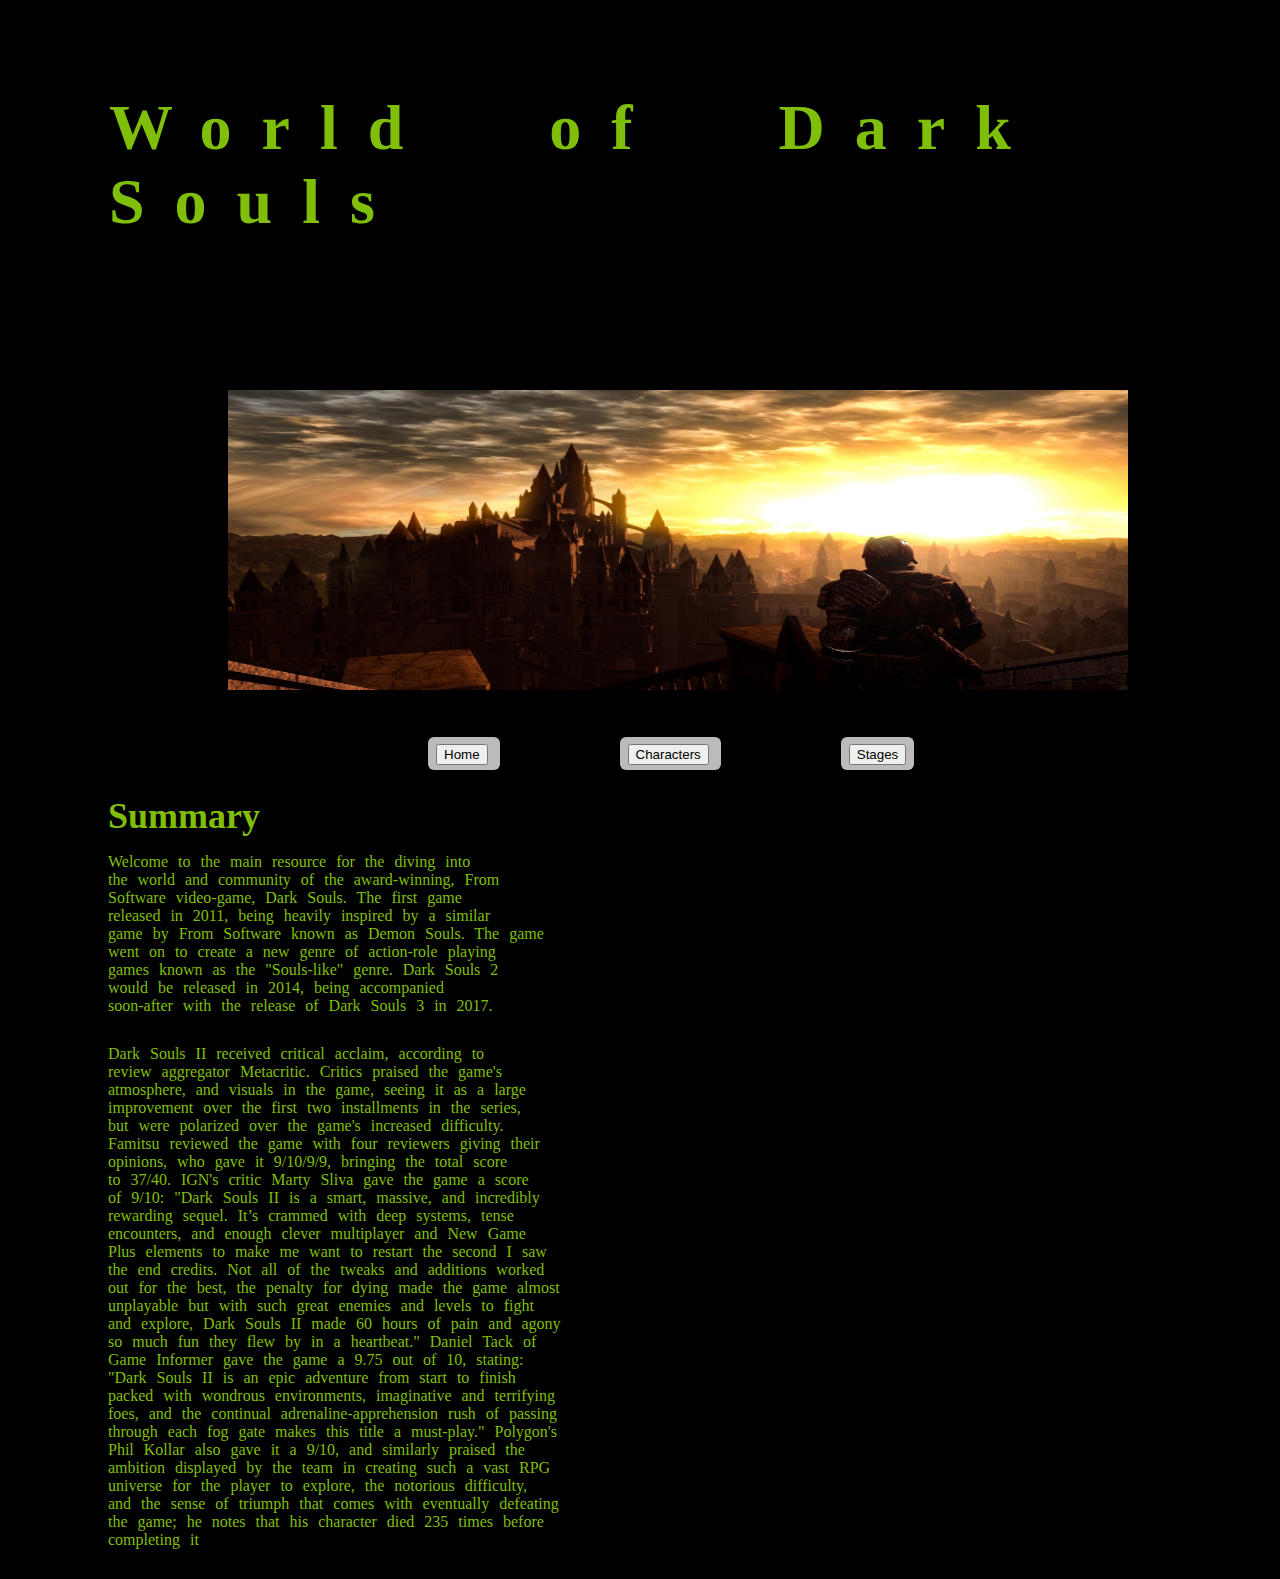
<file: index.html>
<!DOCTYPE html>
<html lang="en">
<head>
    <meta charset="UTF-8">
    <meta name="viewport" content="width=device-width, initial-scale=1.0">
    <title>World of Dark Souls</title>
    <link rel="stylesheet" href="./style/style.css" >
</head>
<body>
    <div>
        <h1 id="titlePage">
            <font color="#80bf09";>World of Dark Souls</font>
        </h1>
        <img src="./images/anorlando.jfif" alt="Dark Souls image" id="resize">
            <div id="resizeMenu">
                <!-- <button type="button">
                    Home/News
                </button>
                <button type="button">
                    Stages
                </button> -->

                <form action="index.html" id="homeButton">
                    <input type="submit" value="Home" />
                </form>
                <form action="charactersPage.html" id="homeButton">
                    <input type="submit" value="Characters" />
                </form>
                <form action="stages.html" id="homeButton">
                    <input type="submit" value="Stages" />
                </form>
                    
                
            </div>
            
            <div id="headingOne">
                
                <h2>
                    <font color="#80bf09";>Summary</font>
                    <iframe width="560" height="315" src="https://www.youtube.com/embed/2-hFVNCLHOY" 
                frameborder="0" allow="accelerometer; autoplay; encrypted-media; gyroscope; picture-in-picture" 
                allowfullscreen  id="picRight"></iframe>
                    <p class="paragraphOne">
                        <font color="#80bf09";>Welcome to the main resource for the diving into <br>
                        the world and community of the award-winning, From <br>
                        Software video-game, Dark Souls. The first game <br>
                        released in 2011, being heavily inspired by a similar <br>
                        game by From Software known as Demon Souls. The game <br>
                        went on to create a new genre of action-role playing <br>
                        games known as the "Souls-like" genre. Dark Souls 2 <br>
                        would be released in 2014, being accompanied <br>
                        soon-after with the release of Dark Souls 3 in 2017. </font>
                    </p>
                    
                </h2>
                
            </div>
                <h2 id="headingOne">
                    <p class="paragraphOne">
                        <font color="#80bf09";>Dark Souls II received critical acclaim, according to <br>
                        review aggregator Metacritic. Critics praised the game's <br>
                        atmosphere, and visuals in the game, seeing it as a large <br>
                        improvement over the first two installments in the series, <br>
                        but were polarized over the game's increased difficulty. <br>
                        Famitsu reviewed the game with four reviewers giving their <br>
                        opinions, who gave it 9/10/9/9, bringing the total score <br>
                        to 37/40. IGN's critic Marty Sliva gave the game a score <br>
                        of 9/10: "Dark Souls II is a smart, massive, and incredibly <br>
                        rewarding sequel. It’s crammed with deep systems, tense <br>
                        encounters, and enough clever multiplayer and New Game <br>
                        Plus elements to make me want to restart the second I saw <br>
                        the end credits. Not all of the tweaks and additions worked <br>
                        out for the best, the penalty for dying made the game almost <br>
                        unplayable but with such great enemies and levels to fight <br>
                        and explore, Dark Souls II made 60 hours of pain and agony <br>
                        so much fun they flew by in a heartbeat." Daniel Tack of <br>
                        Game Informer gave the game a 9.75 out of 10, stating: <br>
                        "Dark Souls II is an epic adventure from start to finish <br>
                        packed with wondrous environments, imaginative and terrifying <br>
                        foes, and the continual adrenaline-apprehension rush of passing <br>
                        through each fog gate makes this title a must-play." Polygon's <br>
                        Phil Kollar also gave it a 9/10, and similarly praised the <br>
                        ambition displayed by the team in creating such a vast RPG <br>
                        universe for the player to explore, the notorious difficulty, <br>
                        and the sense of triumph that comes with eventually defeating <br>
                        the game; he notes that his character died 235 times before <br>
                        completing it </font>
                    </p>
                </h2>
    </div>
    
</body>
</html>
</file>
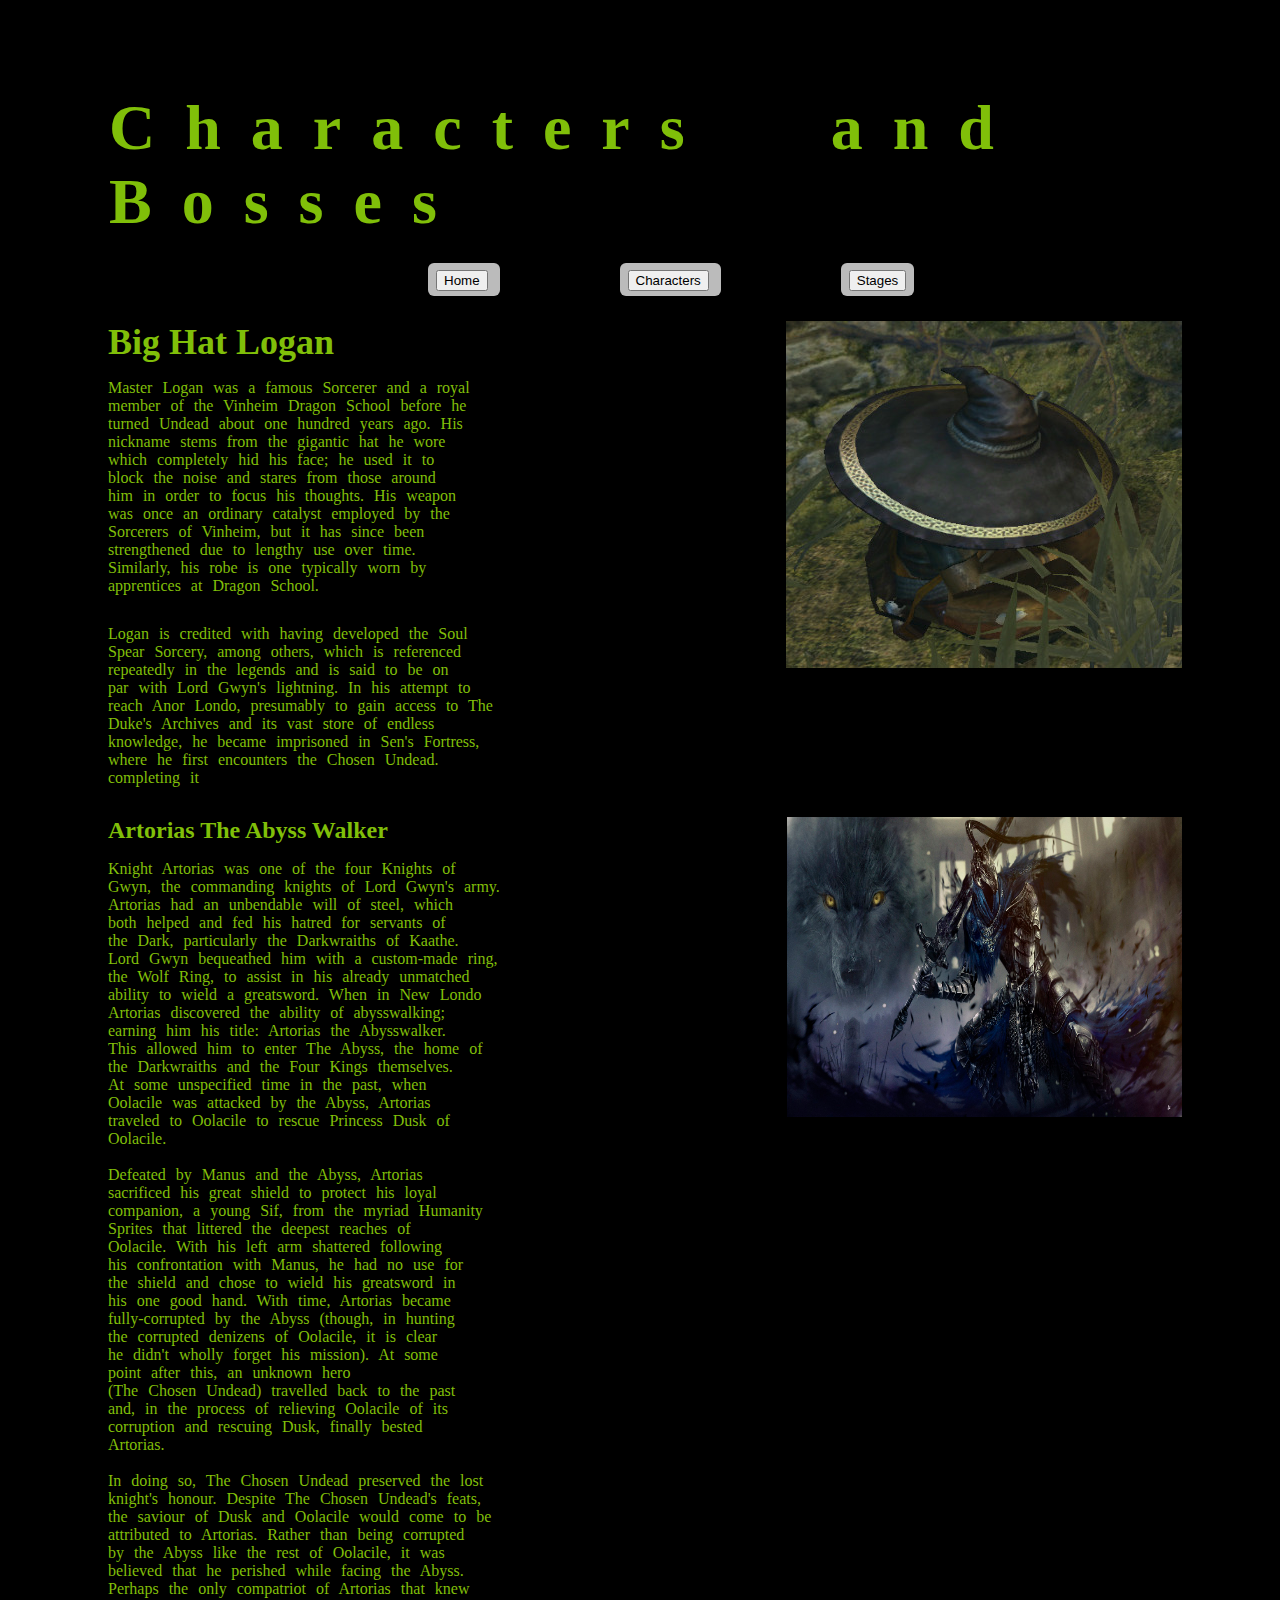
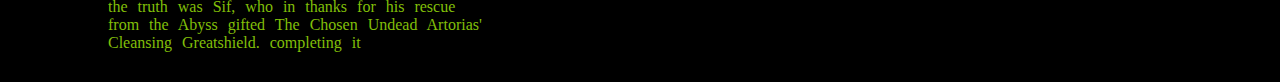
<file: charactersPage.html>
<!DOCTYPE html>
<html lang="en">
<head>
    <meta charset="UTF-8">
    <meta name="viewport" content="width=device-width, initial-scale=1.0">
    <title>Characters and Bosses</title>
    <link rel="stylesheet" href="./style/style.css" >
</head>
<body>
    
    <div>
        <h1 id="titlePage">
            <font color="#80bf09";>Characters and Bosses</font>
        </h1>
            <div id="resizeMenu">
                <!-- <button type="button" value="home">
                    Home/News
                </button>
                <button type="button">
                    Stages
                </button> -->
                <form action="index.html" id="homeButton">
                    <input type="submit" value="Home" />
                </form>
                <form action="charactersPage.html" id="homeButton">
                    <input type="submit" value="Characters" />
                </form>
                <form action="stages.html" id="homeButton">
                    <input type="submit" value="Stages" />
                </form>
                    
                
            </div>
            
    <div id="headingOne">
        <img src="./images/bighat.jfif" alt="Supposed to be a big hat here" id="picRight">
        <h2>
            <font color="#80bf09";> Big Hat Logan</font>
            
            
            <p class="paragraphOne">
                <font color="#80bf09";>
                Master Logan was a famous Sorcerer and a royal <br>
                member of the Vinheim Dragon School before he <br>
                turned Undead about one hundred years ago. His <br>
                nickname stems from the gigantic hat he wore <br>
                which completely hid his face; he used it to <br>
                block the noise and stares from those around <br>
                him in order to focus his thoughts. His weapon <br>
                was once an ordinary catalyst employed by the <br>
                Sorcerers of Vinheim, but it has since been <br>
                strengthened due to lengthy use over time. <br>
                Similarly, his robe is one typically worn by <br>
                apprentices at Dragon School. <br>
                </font>

            </p>
        </h2>
    </div>
        <h2 id="headingOne">
            <p class="paragraphOne">
                <font color="#80bf09";>
                Logan is credited with having developed the Soul <br>
                Spear Sorcery, among others, which is referenced <br>
                repeatedly in the legends and is said to be on<br>
                par with Lord Gwyn's lightning. In his attempt to <br>
                reach Anor Londo, presumably to gain access to The <br>
                Duke's Archives and its vast store of endless <br>
                knowledge, he became imprisoned in Sen's Fortress, <br>
                where he first encounters the Chosen Undead.<br>
                completing it <br>
                </font>
            </p>
        </h2>
        <div>
            <h2 id="headingOne">
                <img src="./images/artorias.jfif" alt="Artorias The Abyss Gangster" id="artoriasPic">
                <font color="#80bf09";>Artorias The Abyss Walker</font>
                <p class="paragraphOne">
                    <font color="#80bf09";>
                        Knight Artorias was one of the four Knights of <br>
                        Gwyn, the commanding knights of Lord Gwyn's army. <br>
                        Artorias had an unbendable will of steel, which <br>
                        both helped and fed his hatred for servants of <br>
                        the Dark, particularly the Darkwraiths of Kaathe.<br>

                        Lord Gwyn bequeathed him with a custom-made ring, <br>
                        the Wolf Ring, to assist in his already unmatched <br>
                        ability to wield a greatsword. When in New Londo <br>
                        Artorias discovered the ability of abysswalking; <br>
                        earning him his title: Artorias the Abysswalker. <br>
                        This allowed him to enter The Abyss, the home of <br>
                        the Darkwraiths and the Four Kings themselves. <br>
                        At some unspecified time in the past, when <br>
                        Oolacile was attacked by the Abyss, Artorias <br>
                        traveled to Oolacile to rescue Princess Dusk of <br>
                        Oolacile. <br>
                        <br>
                        
                        Defeated by Manus and the Abyss, Artorias <br>
                        sacrificed his great shield to protect his loyal <br>
                        companion, a young Sif, from the myriad Humanity <br>
                        Sprites that littered the deepest reaches of <br>
                        Oolacile. With his left arm shattered following <br>
                        his confrontation with Manus, he had no use for <br>
                        the shield and chose to wield his greatsword in <br>
                        his one good hand. With time, Artorias became <br>
                        fully-corrupted by the Abyss (though, in hunting <br>
                        the corrupted denizens of Oolacile, it is clear <br>
                        he didn't wholly forget his mission). At some <br>
                        point after this, an unknown hero <br>
                        (The Chosen Undead) travelled back to the past <br>
                        and, in the process of relieving Oolacile of its <br>
                        corruption and rescuing Dusk, finally bested <br>
                        Artorias.<br>
                        <br>
                        
                        In doing so, The Chosen Undead preserved the lost <br>
                        knight's honour. Despite The Chosen Undead's feats, <br>
                        the saviour of Dusk and Oolacile would come to be <br>
                        attributed to Artorias. Rather than being corrupted <br>
                        by the Abyss like the rest of Oolacile, it was <br>
                        believed that he perished while facing the Abyss. <br>
                        Perhaps the only compatriot of Artorias that knew <br>
                        the truth was Sif, who in thanks for his rescue <br>
                        from the Abyss gifted The Chosen Undead Artorias' <br>
                        Cleansing Greatshield.
                        completing it <br>
                    </font>
                </p>
            
            </h2>
        </div>
    
</body>
</html>
</file>
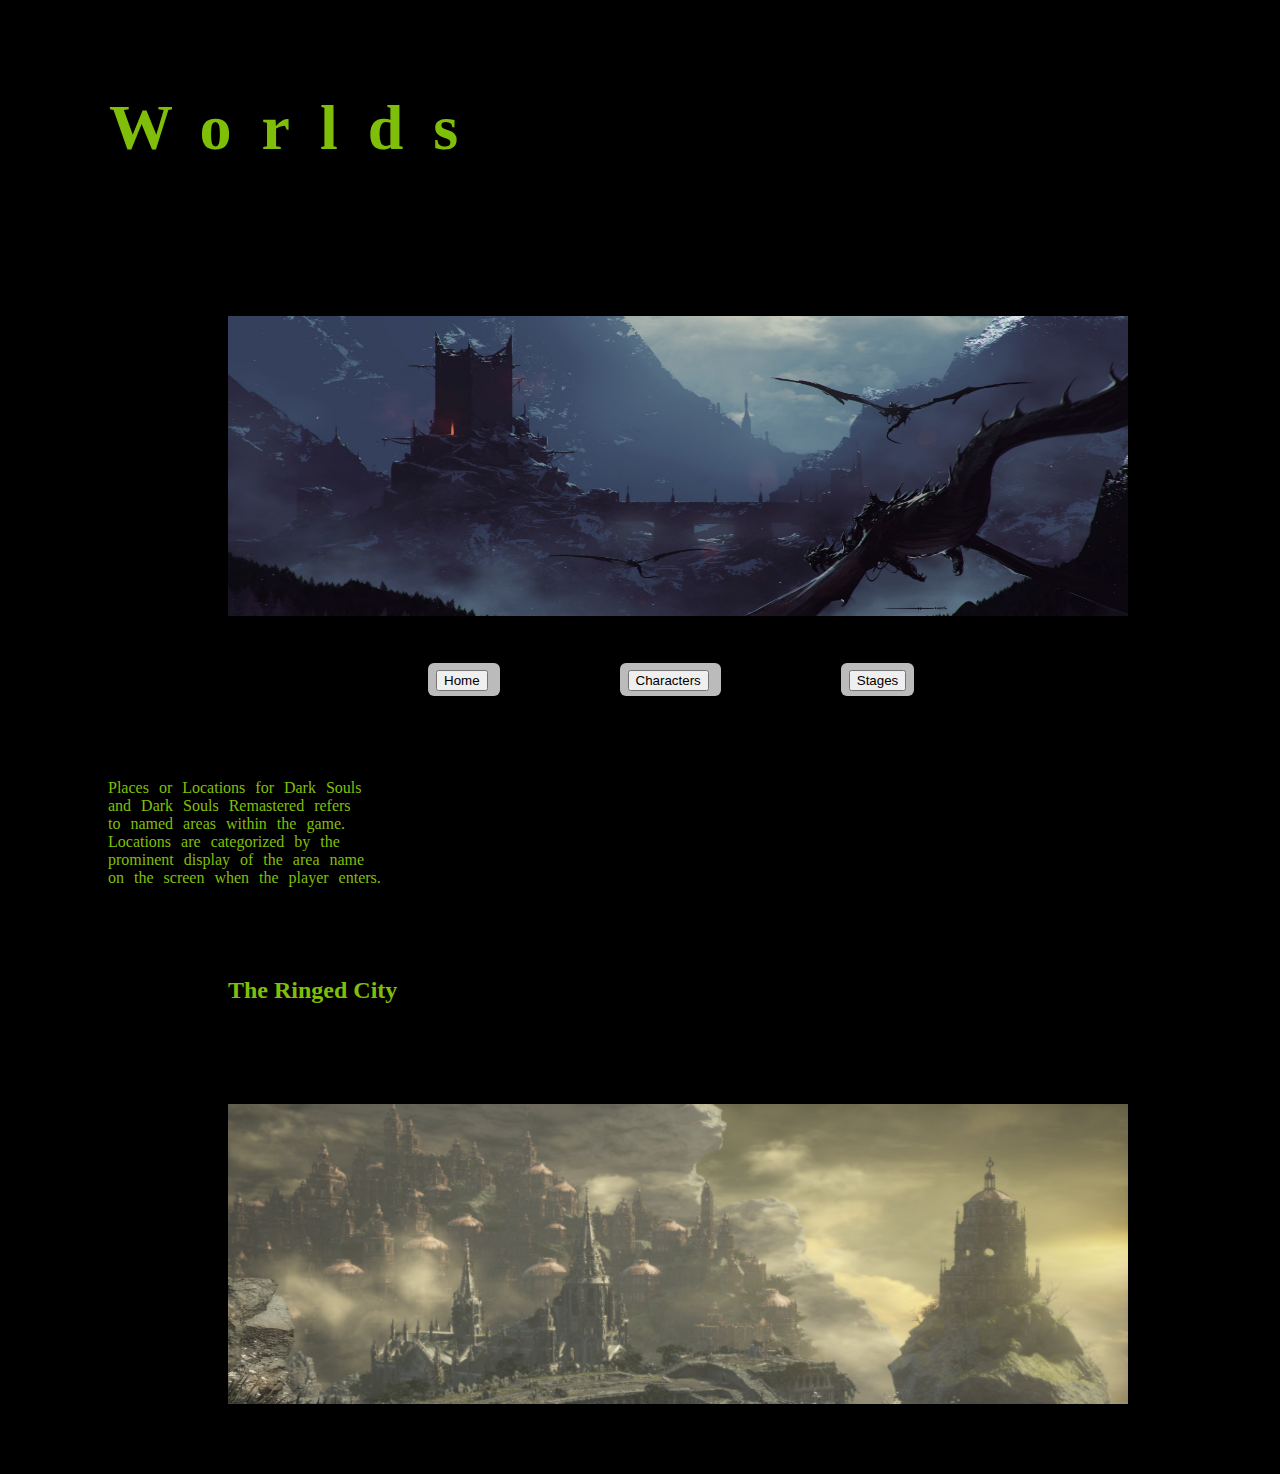
<file: stages.html>
<!DOCTYPE html>
<html lang="en">
<head>
    <meta charset="UTF-8">
    <meta name="viewport" content="width=device-width, initial-scale=1.0">
    <title>Stages and Areas</title>
    <link rel="stylesheet" href="./style/style.css" >
</head>
<body>

    <div>
        <h1 id="titlePage">
            <font color="#80bf09";>Worlds</font>
        </h1>
        <img src="./images/worldbackground.jpg" alt="Dark Souls image" id="resize">
            <div id="resizeMenu">
                <!-- <button type="button" value="home">
                    Home/News
                </button>
                <button type="button">
                    Stages
                </button> -->
                <form action="index.html" id="homeButton">
                    <input type="submit" value="Home" />
                </form>
                <form action="charactersPage.html" id="homeButton">
                    <input type="submit" value="Characters" />
                </form>
                <form action="stages.html" id="homeButton">
                    <input type="submit" value="Stages" />
                </form>
                    
                
            </div>
            <div id="headingOne">
                <h2>
                    Areas
                    <p class="paragraphOne">
                        <font color="#80bf09";>
                        Places or Locations for Dark Souls <br>
                        and Dark Souls Remastered refers <br>
                        to named areas within the game. <br>
                        Locations are categorized by the <br>
                        prominent display of the area name <br>
                        on the screen when the player enters.<br>
                    </font>
                    </p>
                    <!-- Slideshow container -->

  
                </h2>
            </div>
                <div>
                    <p>
                        <h2 id="worldTitles"><font color="#80bf09";>The Ringed City</font></h2>
                        <img src="./images/ringedcity.jpg" alt="Dark Souls image" id="resize">
                    </p>
            
                        
                </div>  
    </div>

    
    
</body>
</html>
</file>
<file: style/style.css>
body {
  background-color: black;
  
}

#titlePage {
    
    font-size: 4em;
    letter-spacing: 30px;
    word-spacing: 70px;
    margin: 90px 20px 30px 100px;
    border: 1pt solid;
    align-content: center;
    
    /* border-style: double solid double; */
    /* border-spacing: 50px 50px; */
    
}

h1 {
  animation-duration: 8s;
  animation-name: slidein;
  animation-iteration-count: infinite;
}

@keyframes slidein {
0% {
  margin-left: 0%;
}
50% {
  margin-left: 300px;
}
100% {
  margin-left: 50%;
}
}

#homeButton {
    margin: 20px 20px 30px 100px;
    /* display: block;
  position: relative;
  padding-left: 35px;
  margin-bottom: 12px;
  cursor: pointer;
  font-size: 80px;
  user-select: none; */
  display: inline;
  background-color: #bbb;
  padding: .5em;
  -moz-border-radius: 5px;
  -webkit-border-radius: 5px;
  border-radius: 6px;
  color: #fff;
  font-family: 'Oswald';
  text-decoration: none;
  border: none;

}

#submit {
  background-color: #bbb;
  padding: .5em;
  -moz-border-radius: 5px;
  -webkit-border-radius: 5px;
  border-radius: 6px;
  color: #fff;
  font-family: 'Oswald';
  font-size: 20px;
  text-decoration: none;
  border: none;
 }
 #submit:hover {
  border: none;
  background: orange;
  box-shadow: 0px 0px 1px #777;
 }

#headingOne{
  margin: 20px 60px 30px 100px;
  font-size: x-large;
}

.paragraphOne{
  font-size: 12pt;
  font-weight: 520;
  word-spacing: 6px;
  
}

#picRight{
    float: right;
    margin-right: 30px;
}

#artoriasPic {
  float:right;
  width: 395px;
  height: 300px;
  margin-right: 30px;
}

#resize{
  width: 900px;
  height: 300px;
  margin: 120px 90px 50px 220px;
}

#resizeMenu{
  width: 900px;
  height: 100px;
  margin: 50px 90px 50px 320px;
  display: inline;
}

#worldTitles {
  margin: 90px 90px -20px 220px;
}
</file>
